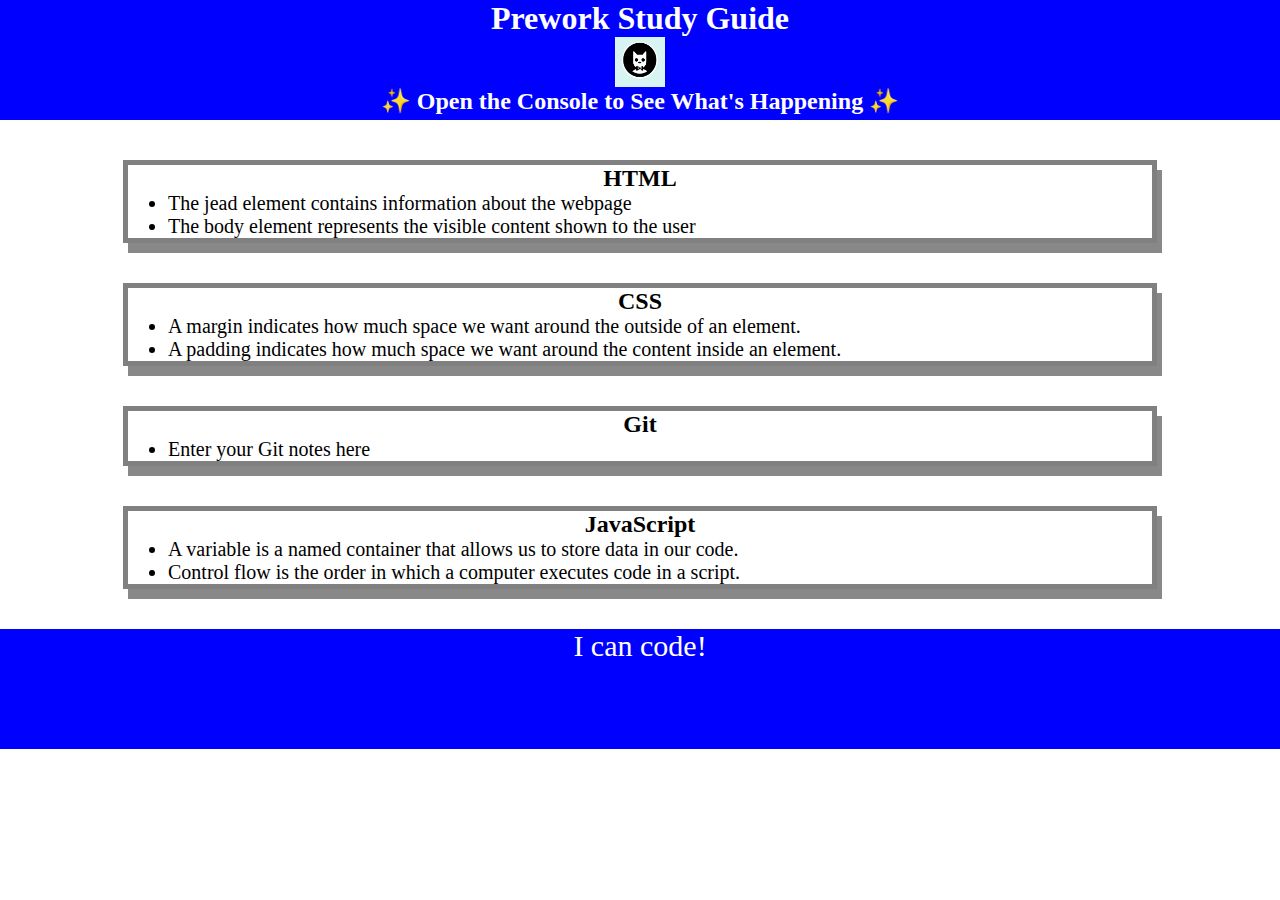
<file: Folder/prework-study-guide/index.html>
<!DOCTYPE html>
<html lang="en">
  <head>
    <meta charset="UTF-8" />
    <meta http-equiv="X-UA-Compatible" content="IE=edge" />
    <meta name="viewport" content="width=device-width, initial-scale=1.0" />
    <link rel="stylesheet" href="./assets/style.css">
    <title>Prework Study Guide That I Made</title>
  </head>
  <body>
    <header id="top">
      <h1>Prework Study Guide</h1>
      <img src="./assets/bowtie-cat.png" alt="Profile image of cat wearing a bow tie." />
      <h2>✨ Open the Console to See What's Happening ✨</h2>
    </header>
    <main>
      <section class="card" id="html-section">
        <h2>HTML</h2>
        <ul>
          <li>The jead element contains information about the webpage</li>
          <li>The body element represents the visible content shown to the user</li>
        </ul>
      </section>
   
      <section class="card" id="css-section">
        <h2>CSS</h2>
        <ul>
          <li>A margin indicates how much space we want around the outside of an element.</li>
          <li>A padding indicates how much space we want around the content inside an element.</li>
        </ul>
      </section>
   
      <section class="card" id="git-section">
        <h2>Git</h2>
     <ul>
       <li>Enter your Git notes here</li>
     </ul> 
      </section>
   
      <section class="card" id="javascript-section">
        <h2>JavaScript</h2>
        <ul>
          <li>A variable is a named container that allows us to store data in our code.</li>
          <li>Control flow is the order in which a computer executes code in a script.</li>
        </ul>
      </section>
    </main>

    <footer>
      <p>I can code!</p>
    </footer>
    <script src="./assets/script.js"></script>
  </body>
</html>
</file>
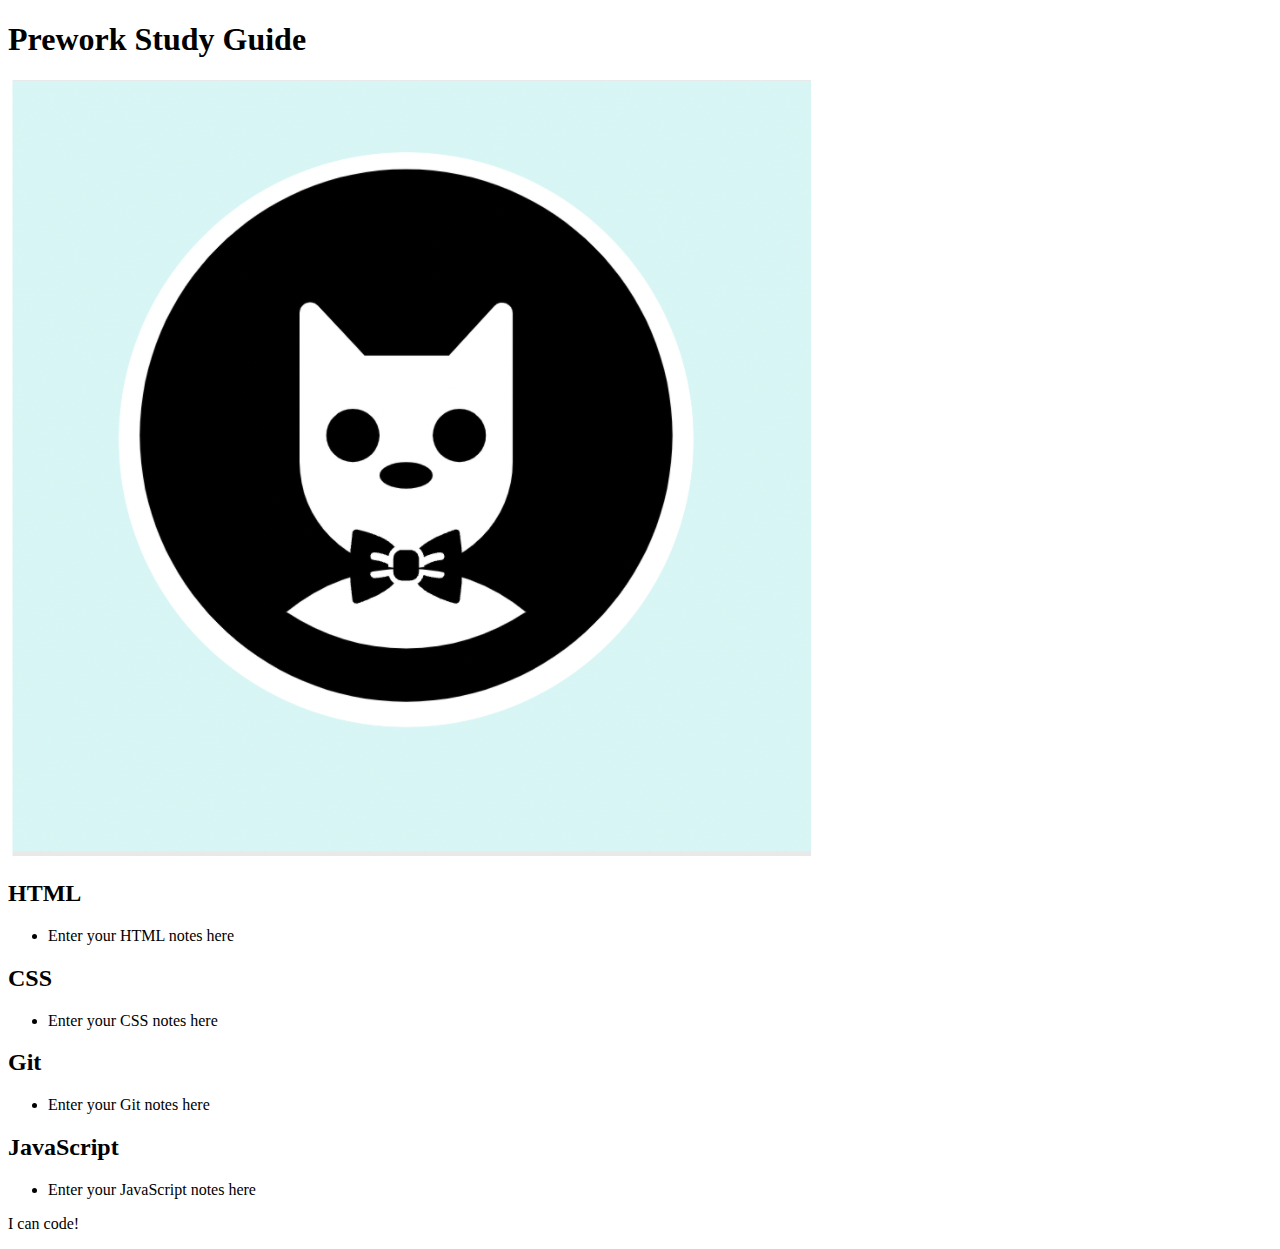
<file: New folder (5)/prework-study-guide/index.html>
<!DOCTYPE html>
<html lang="en">
  <head>
    <meta charset="UTF-8" />
    <meta http-equiv="X-UA-Compatible" content="IE=edge" />
    <meta name="viewport" content="width=device-width, initial-scale=1.0" />
    <title>Prework Study Guide That I Made</title>
  </head>
  <body>
    <header id="top">
      <h1>Prework Study Guide</h1>
      <img src="./assets/bowtie-cat.png" alt="Profile image of cat wearing a bow tie." />
    </header>
    <main>
      <section class="card" id="html-section">
        <h2>HTML</h2>
        <ul>
          <li>Enter your HTML notes here</li>
        </ul>
      </section>
   
      <section class="card" id="css-section">
        <h2>CSS</h2>
     <ul>
       <li>Enter your CSS notes here</li>
     </ul>
      </section>
   
      <section class="card" id="git-section">
        <h2>Git</h2>
     <ul>
       <li>Enter your Git notes here</li>
     </ul> 
      </section>
   
      <section class="card" id="javascript-section">
        <h2>JavaScript</h2>
        <ul>
          <li>Enter your JavaScript notes here</li>
        </ul>
      </section>
    </main>

    <footer>
      <p>I can code!</p>
    </footer>
  </body>
</html>
</file>
<file: Folder/prework-study-guide/assets/style.css>
* {
    margin: 0;
    padding: 0;
}

header,
footer {
    width: 100%;
    height: 120px;
    background-color: blue;
    color: rgb(255, 255, 255);
}

h1,
h2 {
    text-align: center;
}

img {
    display: block;
    height: 50px;
    width: 50px;
    margin-left: auto;
    margin-right: auto;
}

ul {
    padding-left: 40px;
    font-size: 20px;
}

p {
    text-align: center;
    font-size: 30px;
  }

  .card {
    width: 80%;
    margin: 40px auto;
    border: 5px solid gray;
    box-shadow: 5px 10px #888888;
  }
</file>
